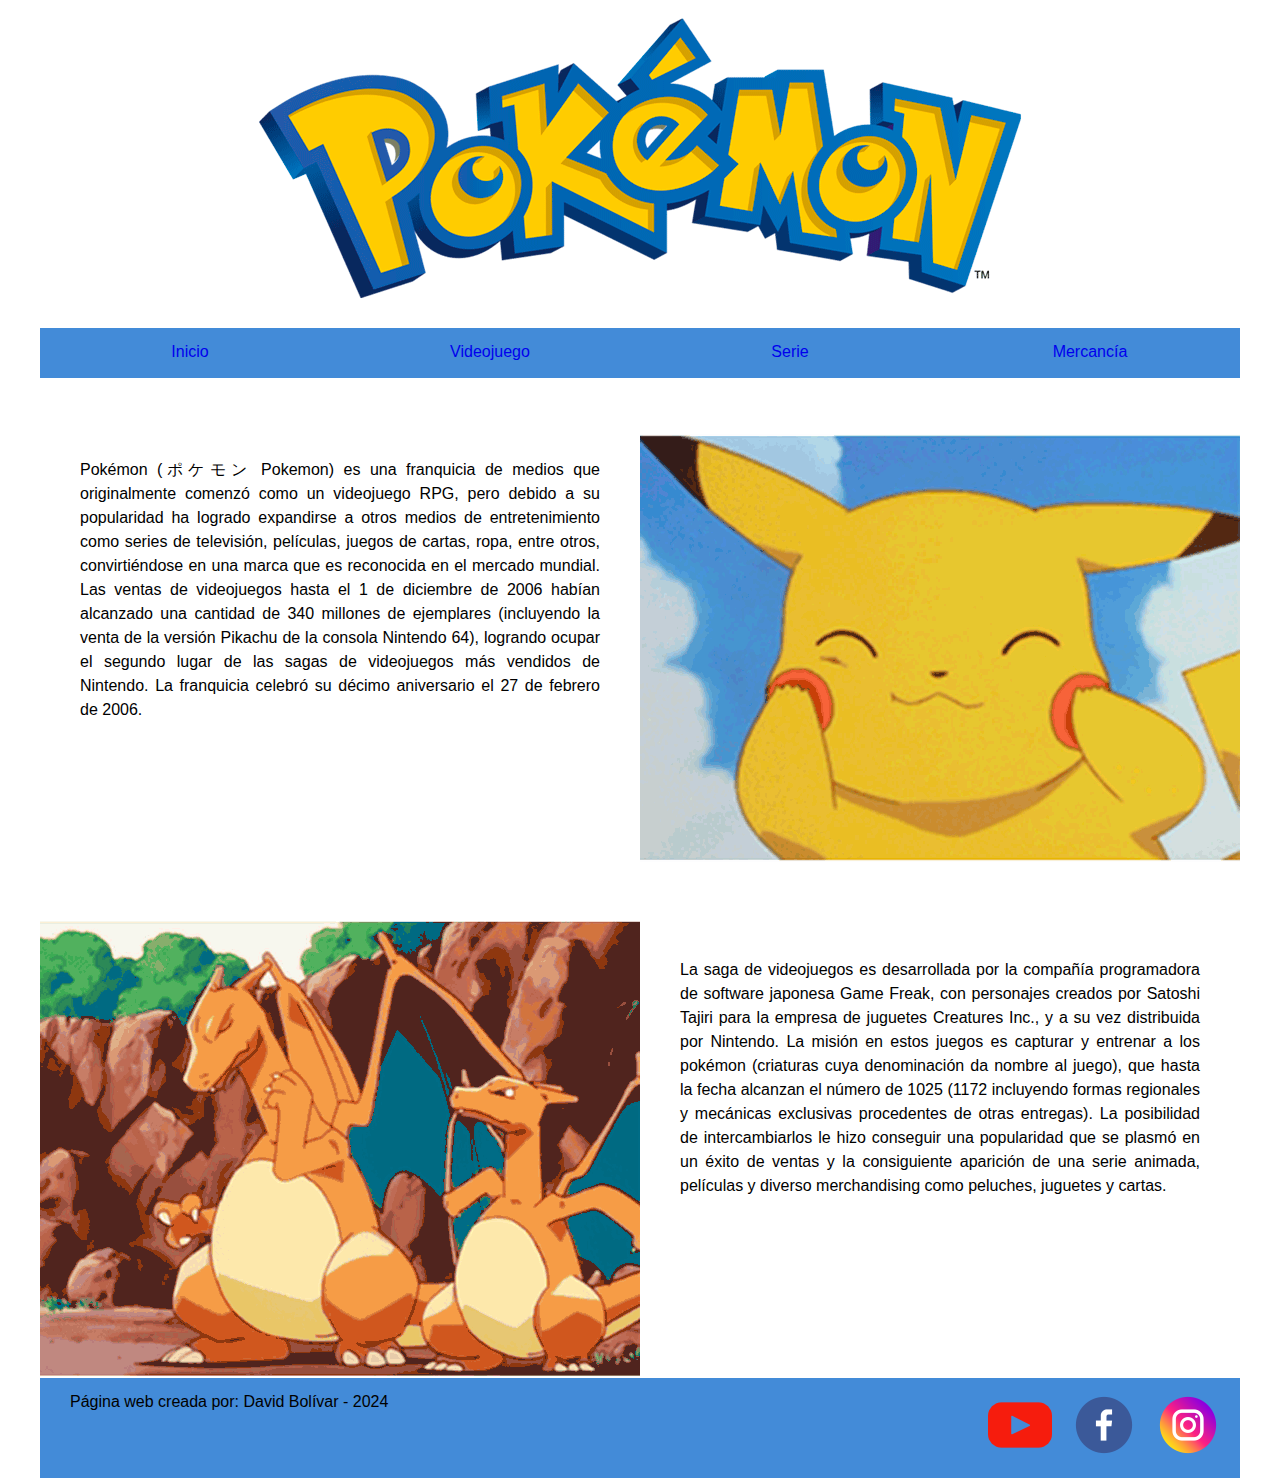
<file: index.html>
<!DOCTYPE html>
<html>
    <head>
        <meta charset="UTF-8">
        <link href="estilos.css" rel="stylesheet" type="text/css">
        <title>Divs prueba</title>
    </head>
    <body>
        <div class="contenedor">
            <div class="banner"><img src="img/pokemonlogo.png"></div>
            <div class="menu">
                <a href="index.html"><div class="btn">Inicio</div></a>
                <a href="videojuego.html"><div class="btn">Videojuego</div></a>
                <a href="serie.html"><div class="btn">Serie</div></a>
                <a href="mercancia.html"><div class="btn">Mercancía</div></a>
            </div>
            <div class="texto">Pokémon (ポケモン Pokemon) es una franquicia de medios que originalmente comenzó como un videojuego RPG, pero debido a su popularidad ha logrado expandirse a otros medios de entretenimiento como series de televisión, películas, juegos de cartas, ropa, entre otros, convirtiéndose en una marca que es reconocida en el mercado mundial. Las ventas de videojuegos hasta el 1 de diciembre de 2006 habían alcanzado una cantidad de 340 millones de ejemplares (incluyendo la venta de la versión Pikachu de la consola Nintendo 64),​ logrando ocupar el segundo lugar de las sagas de videojuegos más vendidos de Nintendo.​ La franquicia celebró su décimo aniversario el 27 de febrero de 2006.</div>
            <div class="imagen"><img src="img/pika1.gif" width="600px" height="500px"></div>
            <div class="imagen2"><img src="img/Charizard1.gif" width="600px" height="500px"></div>
            <div class="texto2">La saga de videojuegos es desarrollada por la compañía programadora de software japonesa Game Freak, con personajes creados por Satoshi Tajiri para la empresa de juguetes Creatures Inc., y a su vez distribuida por Nintendo. La misión en estos juegos es capturar y entrenar a los pokémon (criaturas cuya denominación da nombre al juego), que hasta la fecha alcanzan el número de 1025 (1172 incluyendo formas regionales y mecánicas exclusivas procedentes de otras entregas). La posibilidad de intercambiarlos le hizo conseguir una popularidad que se plasmó en un éxito de ventas y la consiguiente aparición de una serie animada, películas y diverso merchandising como peluches, juguetes y cartas.</div>
            <div class="pie">Página web creada por: David Bolívar - 2024
                <div class="redes"><a href="https://www.instagram.com/pokemon/" target="_blank"><img src="img/instagram.png"></a></div>
                <div class="redes"><a href="https://www.facebook.com/PokemonOficialLatAm" target="_blank"><img src="img/facebook.png"></a></div>
                <div class="redes"><a href="https://www.youtube.com/@PokemonOficialES" target="_blank"><img src="img/youtube.png"></a></div>
            </div>
        </div>
    </body>
</html>
</file>
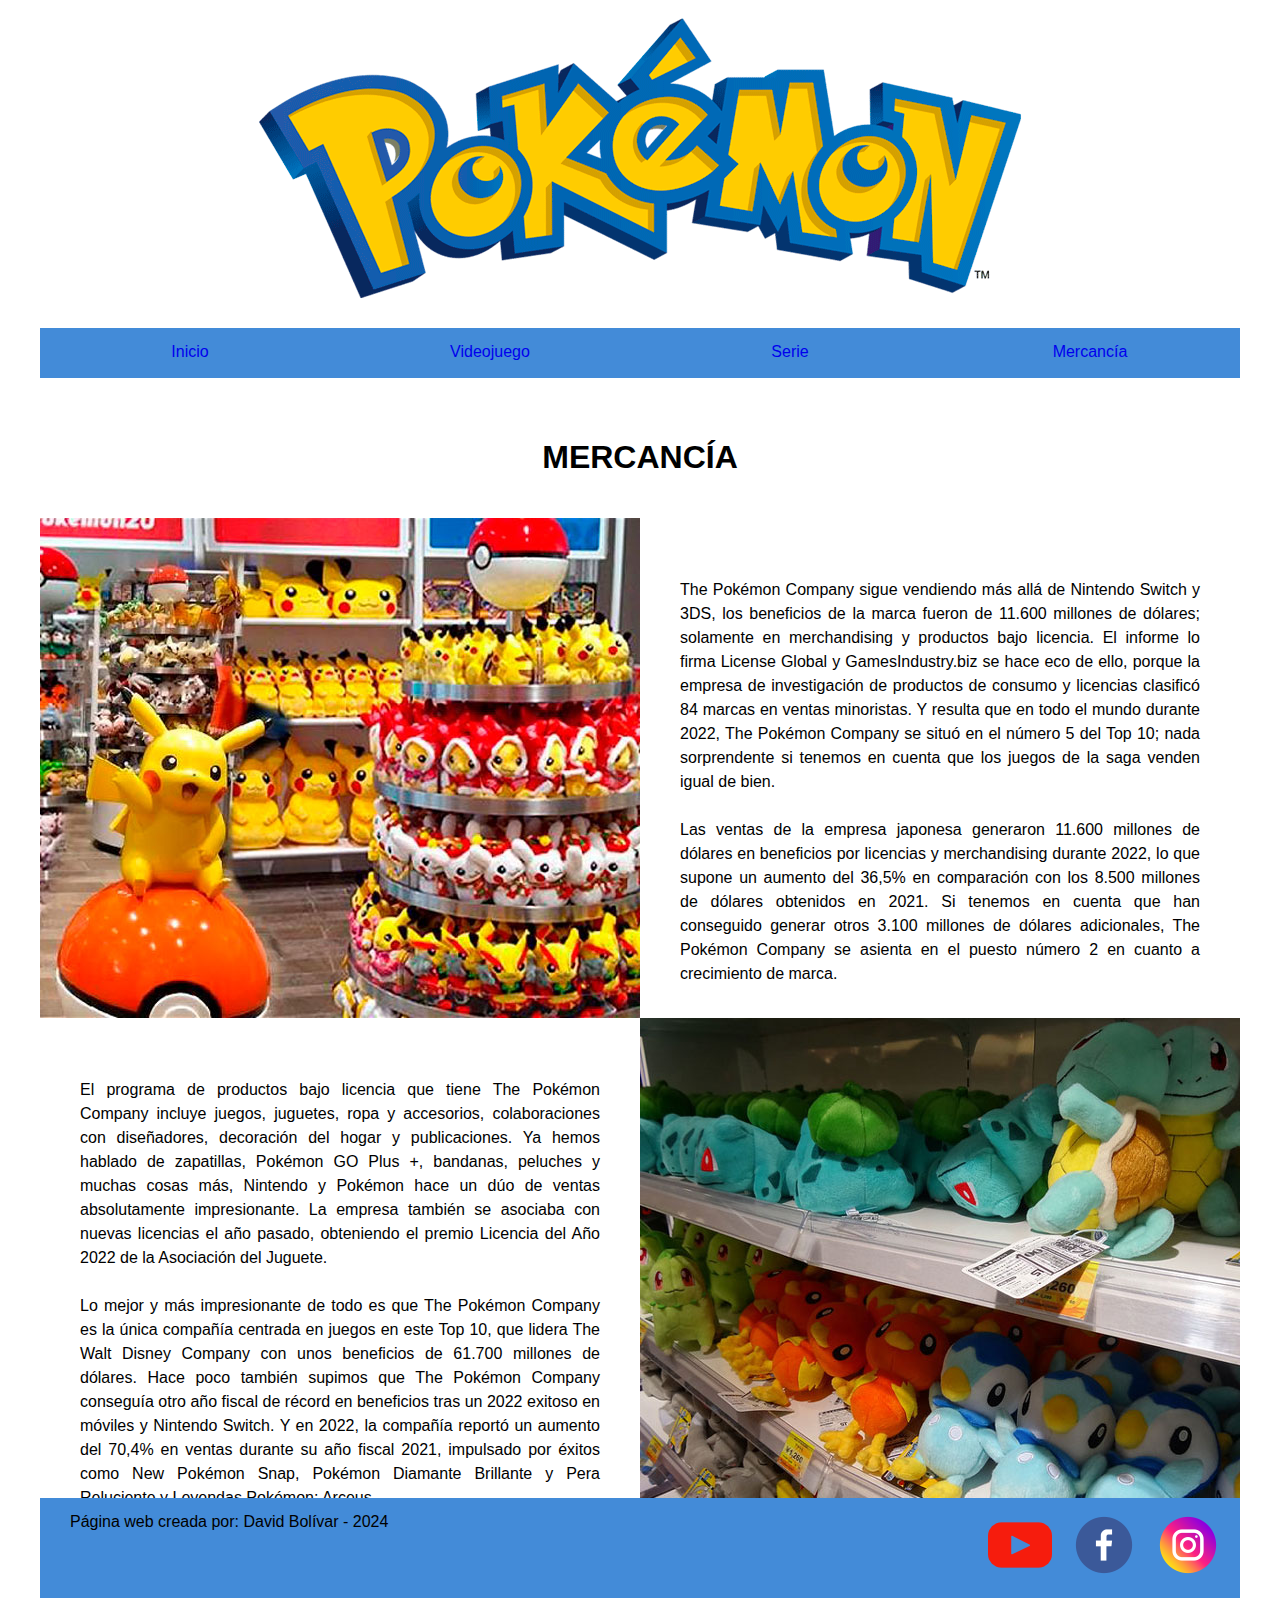
<file: mercancia.html>
<!DOCTYPE html>
<html>
    <head>
        <meta charset="UTF-8">
        <link href="estilos.css" rel="stylesheet" type="text/css">
        <title>Divs prueba</title>
    </head>
    <body>
        <div class="contenedor">
            <div class="banner"><img src="img/pokemonlogo.png"></div>
            <div class="menu">
                <a href="index.html"><div class="btn">Inicio</div></a>
                <a href="videojuego.html"><div class="btn">Videojuego</div></a>
                <a href="serie.html"><div class="btn">Serie</div></a>
                <a href="mercancia.html"><div class="btn">Mercancía</div></a>
            </div>
            <h1>MERCANCÍA</h1>
            <div class="imagen2"><img src="img/merch1.jpg"></div>
            <div class="texto2">The Pokémon Company sigue vendiendo más allá de Nintendo Switch y 3DS, los beneficios de la marca fueron de 11.600 millones de dólares; solamente en merchandising y productos bajo licencia.

                El informe lo firma License Global y GamesIndustry.biz se hace eco de ello, porque la empresa de investigación de productos de consumo y licencias clasificó 84 marcas en ventas minoristas.
                
                Y resulta que en todo el mundo durante 2022, The Pokémon Company se situó en el número 5 del Top 10; nada sorprendente si tenemos en cuenta que los juegos de la saga venden igual de bien. <br><br> 
                Las ventas de la empresa japonesa generaron 11.600 millones de dólares en beneficios por licencias y merchandising durante 2022, lo que supone un aumento del 36,5% en comparación con los 8.500 millones de dólares obtenidos en 2021.

                Si tenemos en cuenta que han conseguido generar otros 3.100 millones de dólares adicionales, The Pokémon Company se asienta en el puesto número 2 en cuanto a crecimiento de marca.
                </div>
            <div class="texto">El programa de productos bajo licencia que tiene The Pokémon Company incluye juegos, juguetes, ropa y accesorios, colaboraciones con diseñadores, decoración del hogar y publicaciones.

                Ya hemos hablado de zapatillas, Pokémon GO Plus +, bandanas, peluches y muchas cosas más, Nintendo y Pokémon hace un dúo de ventas absolutamente impresionante.
                
                La empresa también se asociaba con nuevas licencias el año pasado, obteniendo el premio Licencia del Año 2022 de la Asociación del Juguete.<br><br>
                Lo mejor y más impresionante de todo es que The Pokémon Company es la única compañía centrada en juegos en este Top 10, que lidera The Walt Disney Company con unos beneficios de 61.700 millones de dólares.

                Hace poco también supimos que The Pokémon Company conseguía otro año fiscal de récord en beneficios tras un 2022 exitoso en móviles y Nintendo Switch.
                
                Y en 2022, la compañía reportó un aumento del 70,4% en ventas durante su año fiscal 2021, impulsado por éxitos como New Pokémon Snap, Pokémon Diamante Brillante y Pera Reluciente y Leyendas Pokémon: Arceus.</div>
            <div class="imagen"><img src="img/merch2.jpg"></div>
            <div class="pie">Página web creada por: David Bolívar - 2024
                <div class="redes"><a href="https://www.instagram.com/pokemon/" target="_blank"><img src="img/instagram.png"></a></div>
                <div class="redes"><a href="https://www.facebook.com/PokemonOficialLatAm" target="_blank"><img src="img/facebook.png"></a></div>
                <div class="redes"><a href="https://www.youtube.com/@PokemonOficialES" target="_blank"><img src="img/youtube.png"></a></div>
            </div>
        </div>
    </body>
</html>
</file>
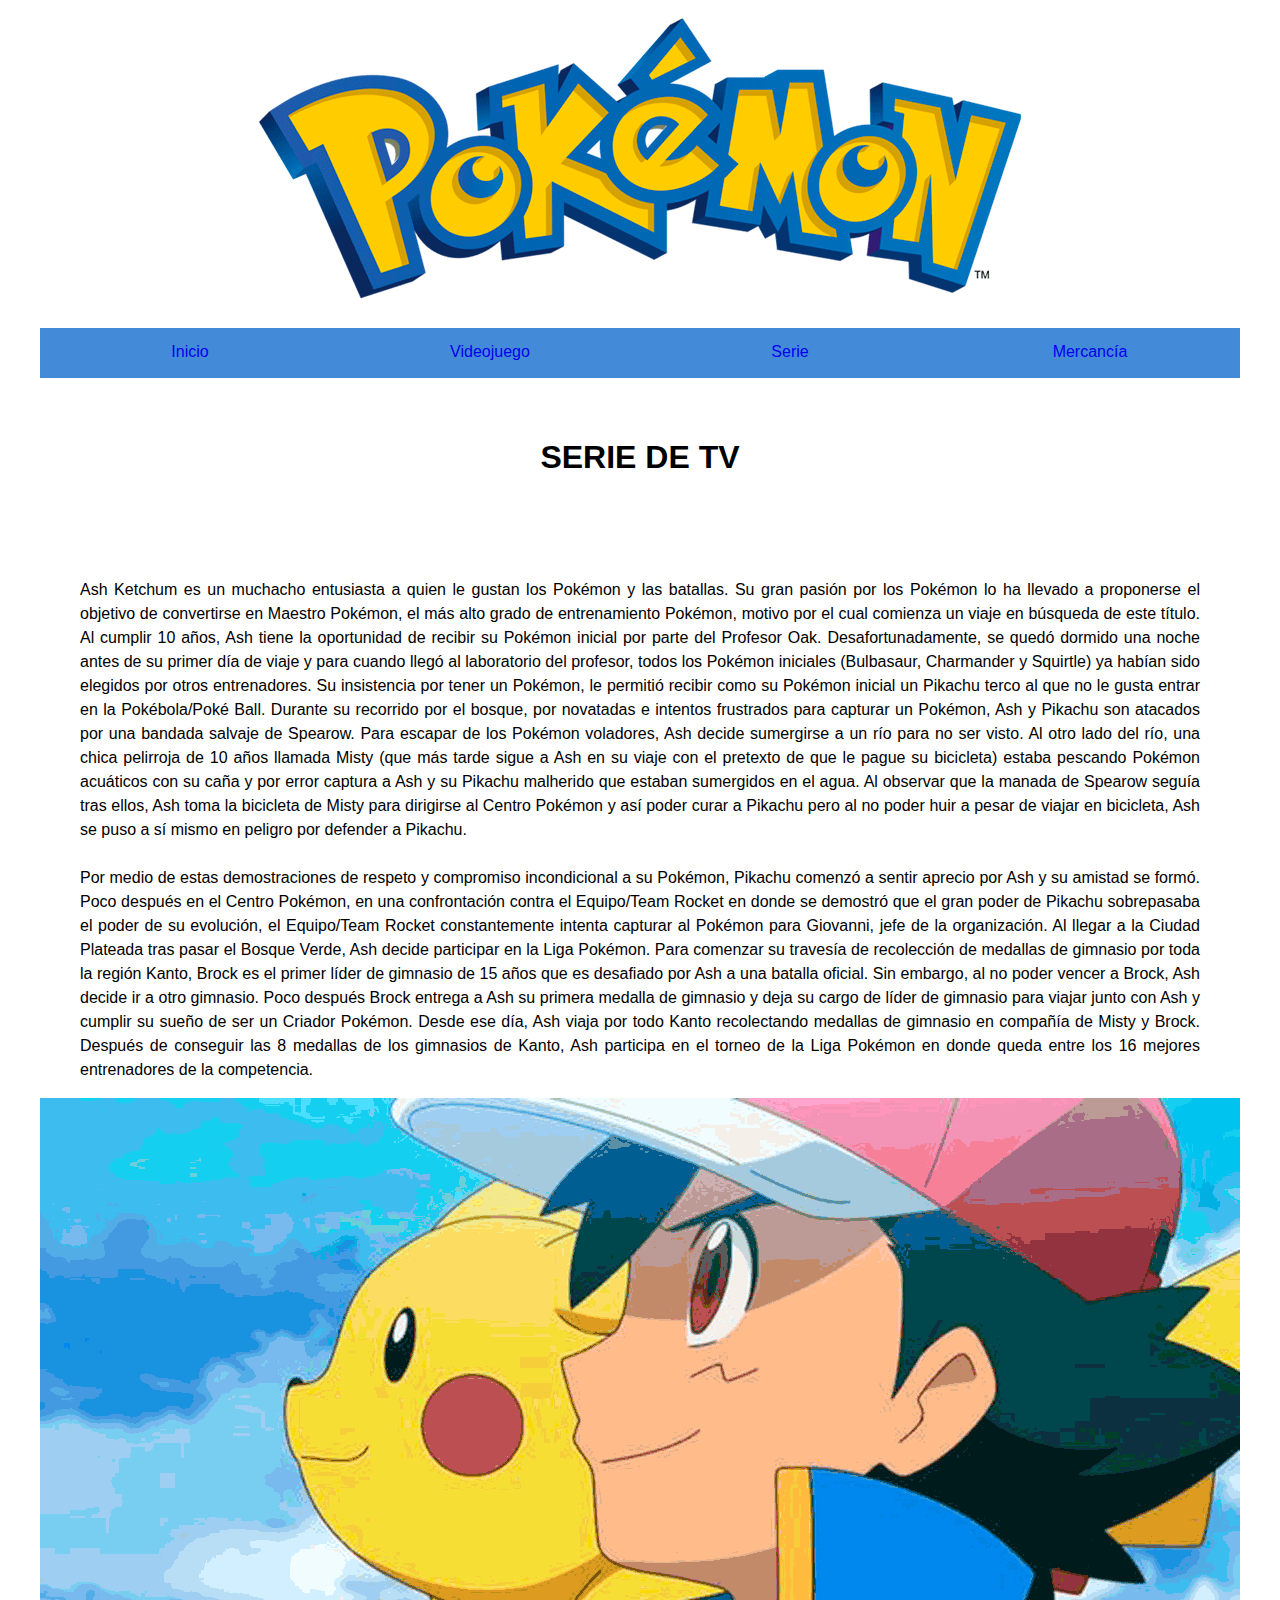
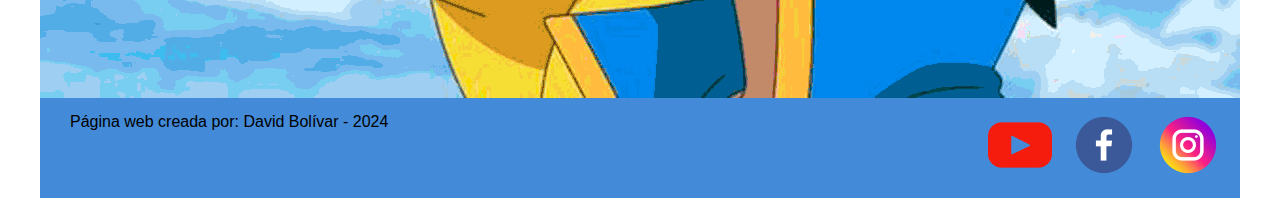
<file: serie.html>
<!DOCTYPE html>
<html>
    <head>
        <meta charset="UTF-8">
        <link href="estilos.css" rel="stylesheet" type="text/css">
        <title>Divs prueba</title>
    </head>
    <body>
        <div class="contenedor">
            <div class="banner"><img src="img/pokemonlogo.png"></div>
            <div class="menu">
                <a href="index.html"><div class="btn">Inicio</div></a>
                <a href="videojuego.html"><div class="btn">Videojuego</div></a>
                <a href="serie.html"><div class="btn">Serie</div></a>
                <a href="mercancia.html"><div class="btn">Mercancía</div></a>
            </div>
            <h1>SERIE DE TV</h1>
            <div class="serietxt">Ash Ketchum es un muchacho entusiasta a quien le gustan los Pokémon y las batallas. Su gran pasión por los Pokémon lo ha llevado a proponerse el objetivo de convertirse en Maestro Pokémon, el más alto grado de entrenamiento Pokémon, motivo por el cual comienza un viaje en búsqueda de este título. Al cumplir 10 años, Ash tiene la oportunidad de recibir su Pokémon inicial por parte del Profesor Oak. Desafortunadamente, se quedó dormido una noche antes de su primer día de viaje y para cuando llegó al laboratorio del profesor, todos los Pokémon iniciales (Bulbasaur, Charmander y Squirtle) ya habían sido elegidos por otros entrenadores. Su insistencia por tener un Pokémon, le permitió recibir como su Pokémon inicial un Pikachu terco al que no le gusta entrar en la Pokébola/Poké Ball. Durante su recorrido por el bosque, por novatadas e intentos frustrados para capturar un Pokémon, Ash y Pikachu son atacados por una bandada salvaje de Spearow. Para escapar de los Pokémon voladores, Ash decide sumergirse a un río para no ser visto. Al otro lado del río, una chica pelirroja de 10 años llamada Misty (que más tarde sigue a Ash en su viaje con el pretexto de que le pague su bicicleta) estaba pescando Pokémon acuáticos con su caña y por error captura a Ash y su Pikachu malherido que estaban sumergidos en el agua. Al observar que la manada de Spearow seguía tras ellos, Ash toma la bicicleta de Misty para dirigirse al Centro Pokémon y así poder curar a Pikachu pero al no poder huir a pesar de viajar en bicicleta, Ash se puso a sí mismo en peligro por defender a Pikachu.<br><br>Por medio de estas demostraciones de respeto y compromiso incondicional a su Pokémon, Pikachu comenzó a sentir aprecio por Ash y su amistad se formó. Poco después en el Centro Pokémon, en una confrontación contra el Equipo/Team Rocket en donde se demostró que el gran poder de Pikachu sobrepasaba el poder de su evolución, el Equipo/Team Rocket constantemente intenta capturar al Pokémon para Giovanni, jefe de la organización. Al llegar a la Ciudad Plateada tras pasar el Bosque Verde, Ash decide participar en la Liga Pokémon. Para comenzar su travesía de recolección de medallas de gimnasio por toda la región Kanto, Brock es el primer líder de gimnasio de 15 años que es desafiado por Ash a una batalla oficial. Sin embargo, al no poder vencer a Brock, Ash decide ir a otro gimnasio. Poco después Brock entrega a Ash su primera medalla de gimnasio y deja su cargo de líder de gimnasio para viajar junto con Ash y cumplir su sueño de ser un Criador Pokémon. Desde ese día, Ash viaja por todo Kanto recolectando medallas de gimnasio en compañía de Misty y Brock. Después de conseguir las 8 medallas de los gimnasios de Kanto, Ash participa en el torneo de la Liga Pokémon en donde queda entre los 16 mejores entrenadores de la competencia.</div>
            <div class="imgserie"><img src="img/pokemonserie.png"></div>
            <div class="pie">Página web creada por: David Bolívar - 2024
                <div class="redes"><a href="https://www.instagram.com/pokemon/" target="_blank"><img src="img/instagram.png"></a></div>
                <div class="redes"><a href="https://www.facebook.com/PokemonOficialLatAm" target="_blank"><img src="img/facebook.png"></a></div>
                <div class="redes"><a href="https://www.youtube.com/@PokemonOficialES" target="_blank"><img src="img/youtube.png"></a></div>
            </div>
        </div>
    </body>
</html>
</file>
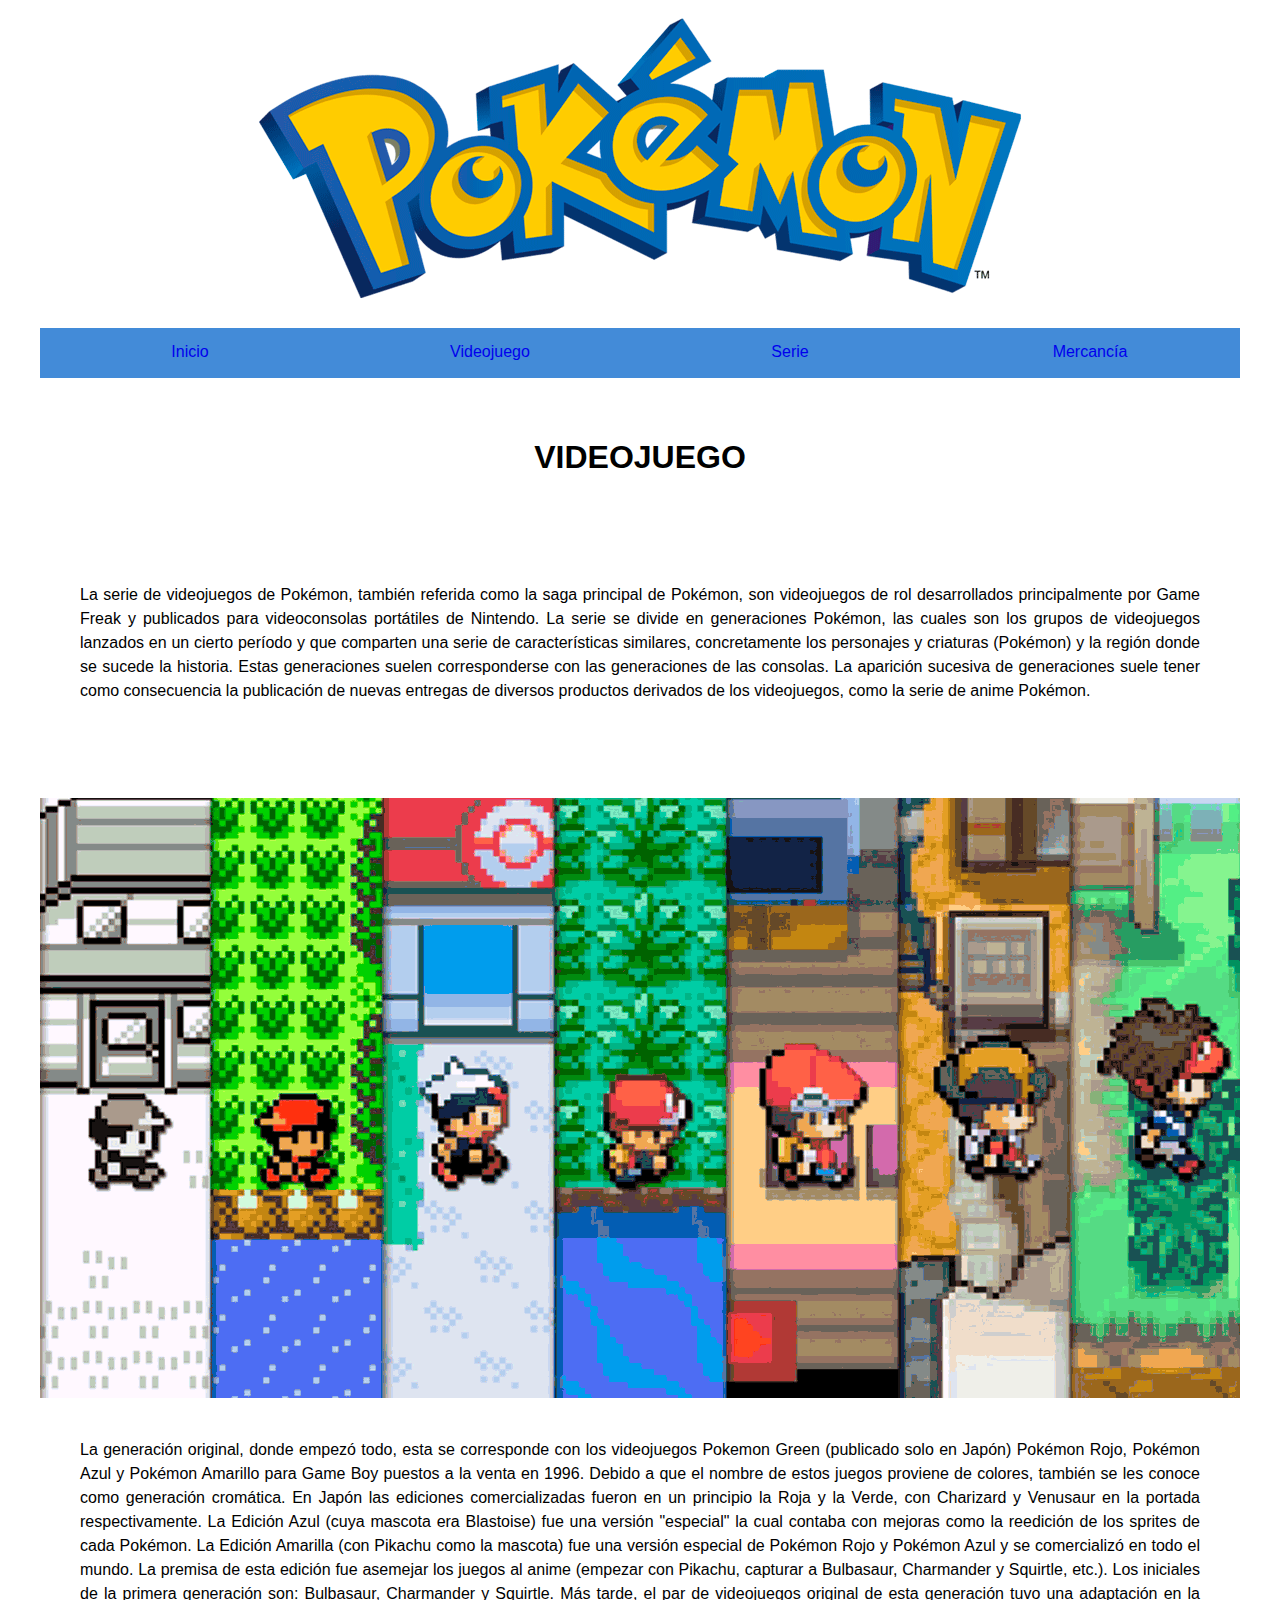
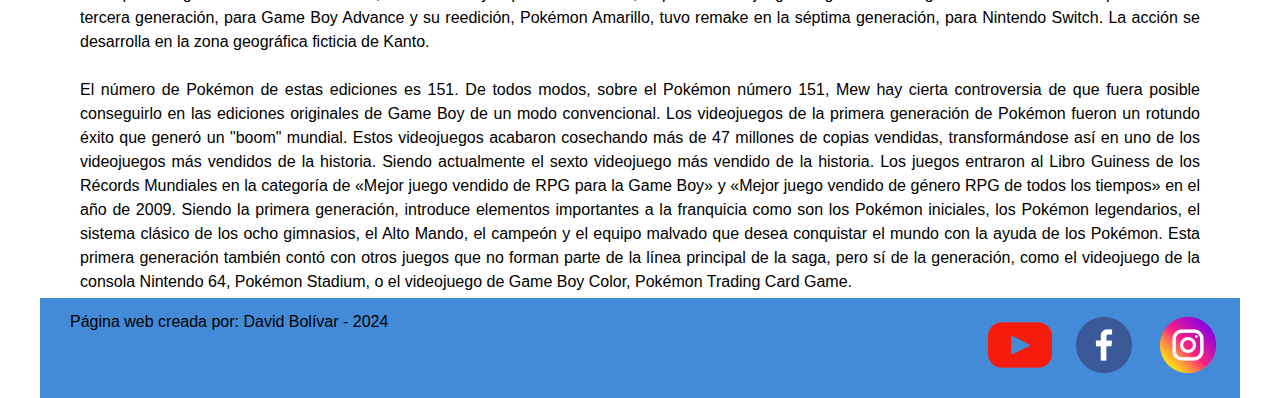
<file: videojuego.html>
<!DOCTYPE html>
<html>
    <head>
        <meta charset="UTF-8">
        <link href="estilos.css" rel="stylesheet" type="text/css">
        <title>Divs prueba</title>
    </head>
    <body>
        <div class="contenedor">
            <div class="banner"><img src="img/pokemonlogo.png"></div>
            <div class="menu">
                <a href="index.html"><div class="btn">Inicio</div></a>
                <a href="videojuego.html"><div class="btn">Videojuego</div></a>
                <a href="serie.html"><div class="btn">Serie</div></a>
                <a href="mercancia.html"><div class="btn">Mercancía</div></a>
            </div>
            <h1>VIDEOJUEGO</h1>
            <div class="videojuegotxt">La serie de videojuegos de Pokémon, también referida como la saga principal de Pokémon, son videojuegos de rol desarrollados principalmente por Game Freak y publicados para videoconsolas portátiles de Nintendo.

                La serie se divide en generaciones Pokémon, las cuales son los grupos de videojuegos lanzados en un cierto período y que comparten una serie de características similares, concretamente los personajes y criaturas (Pokémon) y la región donde se sucede la historia. Estas generaciones suelen corresponderse con las generaciones de las consolas. La aparición sucesiva de generaciones suele tener como consecuencia la publicación de nuevas entregas de diversos productos derivados de los videojuegos, como la serie de anime Pokémon.</div>
            <div class="imgvdgm"><img src="img/vdgm.png"></div>
            <div class="videojuegotxt2">La generación original, donde empezó todo, esta se corresponde con los videojuegos Pokemon Green (publicado solo en Japón) Pokémon Rojo, Pokémon Azul y Pokémon Amarillo para Game Boy puestos a la venta en 1996. Debido a que el nombre de estos juegos proviene de colores, también se les conoce como generación cromática.

                En Japón las ediciones comercializadas fueron en un principio la Roja y la Verde, con Charizard y Venusaur en la portada respectivamente. La Edición Azul (cuya mascota era Blastoise) fue una versión "especial" la cual contaba con mejoras como la reedición de los sprites de cada Pokémon. La Edición Amarilla (con Pikachu como la mascota) fue una versión especial de Pokémon Rojo y Pokémon Azul y se comercializó en todo el mundo. La premisa de esta edición fue asemejar los juegos al anime (empezar con Pikachu, capturar a Bulbasaur, Charmander y Squirtle, etc.). Los iniciales de la primera generación son: Bulbasaur, Charmander y Squirtle. Más tarde, el par de videojuegos original de esta generación tuvo una adaptación en la tercera generación, para Game Boy Advance y su reedición, Pokémon Amarillo, tuvo remake en la séptima generación, para Nintendo Switch.
                
                La acción se desarrolla en la zona geográfica ficticia de Kanto.<br><br> El número de Pokémon de estas ediciones es 151. De todos modos, sobre el Pokémon número 151, Mew hay cierta controversia de que fuera posible conseguirlo en las ediciones originales de Game Boy de un modo convencional.
                
                Los videojuegos de la primera generación de Pokémon fueron un rotundo éxito que generó un "boom" mundial. Estos videojuegos acabaron cosechando más de 47 millones de copias vendidas, transformándose así en uno de los videojuegos más vendidos de la historia. Siendo actualmente el sexto videojuego más vendido de la historia. Los juegos entraron al Libro Guiness de los Récords Mundiales en la categoría de «Mejor juego vendido de RPG para la Game Boy» y «Mejor juego vendido de género RPG de todos los tiempos» en el año de 2009.
                
                Siendo la primera generación, introduce elementos importantes a la franquicia como son los Pokémon iniciales, los Pokémon legendarios, el sistema clásico de los ocho gimnasios, el Alto Mando, el campeón y el equipo malvado que desea conquistar el mundo con la ayuda de los Pokémon. Esta primera generación también contó con otros juegos que no forman parte de la línea principal de la saga, pero sí de la generación, como el videojuego de la consola Nintendo 64, Pokémon Stadium, o el videojuego de Game Boy Color, Pokémon Trading Card Game.</div>
            <div class="pie">Página web creada por: David Bolívar - 2024
                <div class="redes"><a href="https://www.instagram.com/pokemon/" target="_blank"><img src="img/instagram.png"></a></div>
                <div class="redes"><a href="https://www.facebook.com/PokemonOficialLatAm" target="_blank"><img src="img/facebook.png"></a></div>
                <div class="redes"><a href="https://www.youtube.com/@PokemonOficialES" target="_blank"><img src="img/youtube.png"></a></div>
            </div>
        </div>
    </body>
</html>
</file>
<file: estilos.css>
*{
    box-sizing: border-box;
}
.contenedor{
    width: 1200px;
    font-family: 'Segoe UI', Tahoma, Geneva, Verdana, sans-serif;
    margin: 0 auto;
}
.banner{
    height: 300px;
}
.menu{
    height: 50px;
    padding-top: 20px;
}
.btn{
    width: 300px;
    height: 50px;
    background-color: #438bd8;
    float: left;
    text-align: center;
    padding-top: 15px;
}
a .btn:hover{
    background-color: aliceblue;
}
h1{
    text-align: center;
    padding-top: 60px;
}
.texto{
    width: 600px;
    height: 500px;
    float: left;
    line-height: 150%;
    padding: 40px;
    padding-top: 80px;
    font-family: 'Gill Sans', 'Gill Sans MT', Calibri, 'Trebuchet MS', sans-serif;
    text-align: justify;

}
.imagen{
    padding-top: 20px;
    width: 600px;
    height: 500px;
    float: right;
}
.imagen2{
    padding-top: 20px;
    width: 600px;
    height: 500px;
    float: left;
}
.texto2{
    width: 600px;
    height: 500px;
    float: left;
    line-height: 150%;
    padding: 40px;
    padding-top: 80px;
    font-family: 'Gill Sans', 'Gill Sans MT', Calibri, 'Trebuchet MS', sans-serif;
    text-align: justify;
}
.videojuegotxt{
    height: 300px;
    line-height: 150%;
    padding: 40px;
    padding-top: 85px;
    font-family: 'Gill Sans', 'Gill Sans MT', Calibri, 'Trebuchet MS', sans-serif;
    text-align: justify;
}
.imgvdgm{
    height: 600px;
}
.videojuegotxt2{
    height: 500px;
    line-height: 150%;
    padding: 40px;
    font-family: 'Gill Sans', 'Gill Sans MT', Calibri, 'Trebuchet MS', sans-serif;
    text-align: justify;
}
.serietxt{
    height: 600px;
    line-height: 150%;
    padding: 40px;
    padding-top: 80px;
    font-family: 'Gill Sans', 'Gill Sans MT', Calibri, 'Trebuchet MS', sans-serif;
    text-align: justify;
}
.imgserie{
    height: 600px;
}
.pie{
    height: 100px;
    width: 1200px;
    float:left;
    font-family: 'Gill Sans', 'Gill Sans MT', Calibri, 'Trebuchet MS', sans-serif;
    background-color: #438bd8;
    padding-left: 30px;
    padding-top: 15px;
}
.redes{
    height: 64px;
    width: 64px;
    float: right;
    margin-right: 20px;
}
</file>
